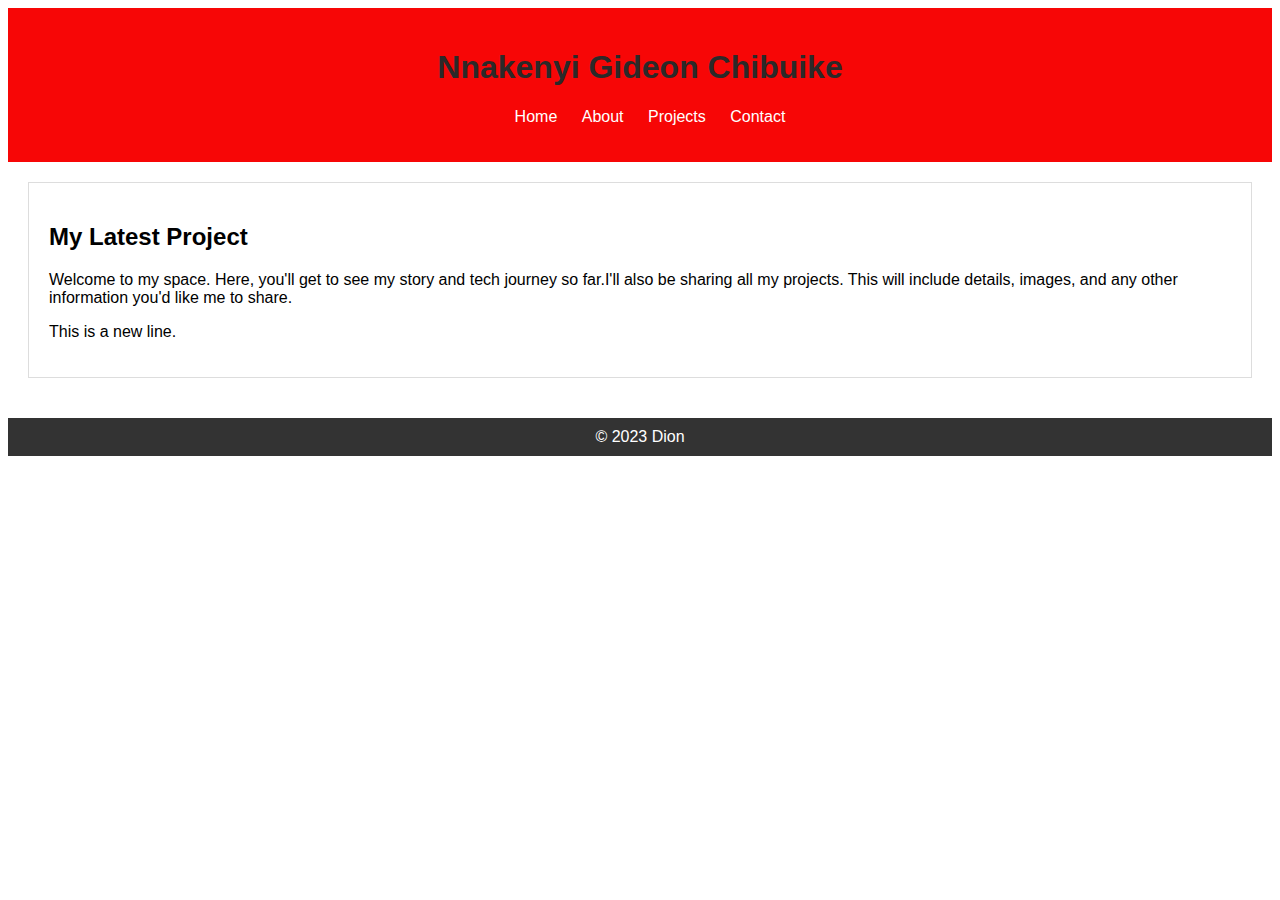
<file: index.html>
<!DOCTYPE html>
<html lang="en">
<head>
    <meta charset="UTF-8">
    <meta name="viewport" content="width=device-width, initial-scale=1.0">
    <title>Nnakenyi Gideon Chibuike</title>
    <link rel="stylesheet" href="project.css">
</head>
<body>
    <header>
        <h1>Nnakenyi Gideon Chibuike</h1>
        <nav>
            <ul>
                <li><a href="index.html">Home</a></li>
                <li><a href="about.html">About</a></li>
                <li><a href="projects.html">Projects</a></li>
                <li><a href="contact.html">Contact</a></li>
            </ul>
        </nav>
    </header>
    <main>
        <section class="post">
            <h2>My Latest Project</h2>
            <p>
                Welcome to my space. Here, you'll get to see my story and tech journey so far.I'll also be sharing all my projects. This will include details, images, and any other information you'd like me to share.
            </p>
            <p>
                This is a new line.
            </p>
        </section>
    </main>
    <footer>
        &copy; 2023 Dion
    </footer>
</body>
</html>
</file>
<file: project.css>
body {
    font-family: Arial, sans-serif;
}

header {
    background-color: #f70606;
    color: #2b2929;
    padding: 20px;
    text-align: center;
}

nav ul {
    list-style: none;
}

nav ul li {
    display: inline;
    margin-right: 20px;
}

nav a {
    text-decoration: none;
    color: #fff;
}

main {
    padding: 20px;
}

.post {
    border: 1px solid #ddd;
    padding: 20px;
    margin-bottom: 20px;
}

footer {
    background-color: #333;
    color: #fff;
    text-align: center;
    padding: 10px;
}
</file>
